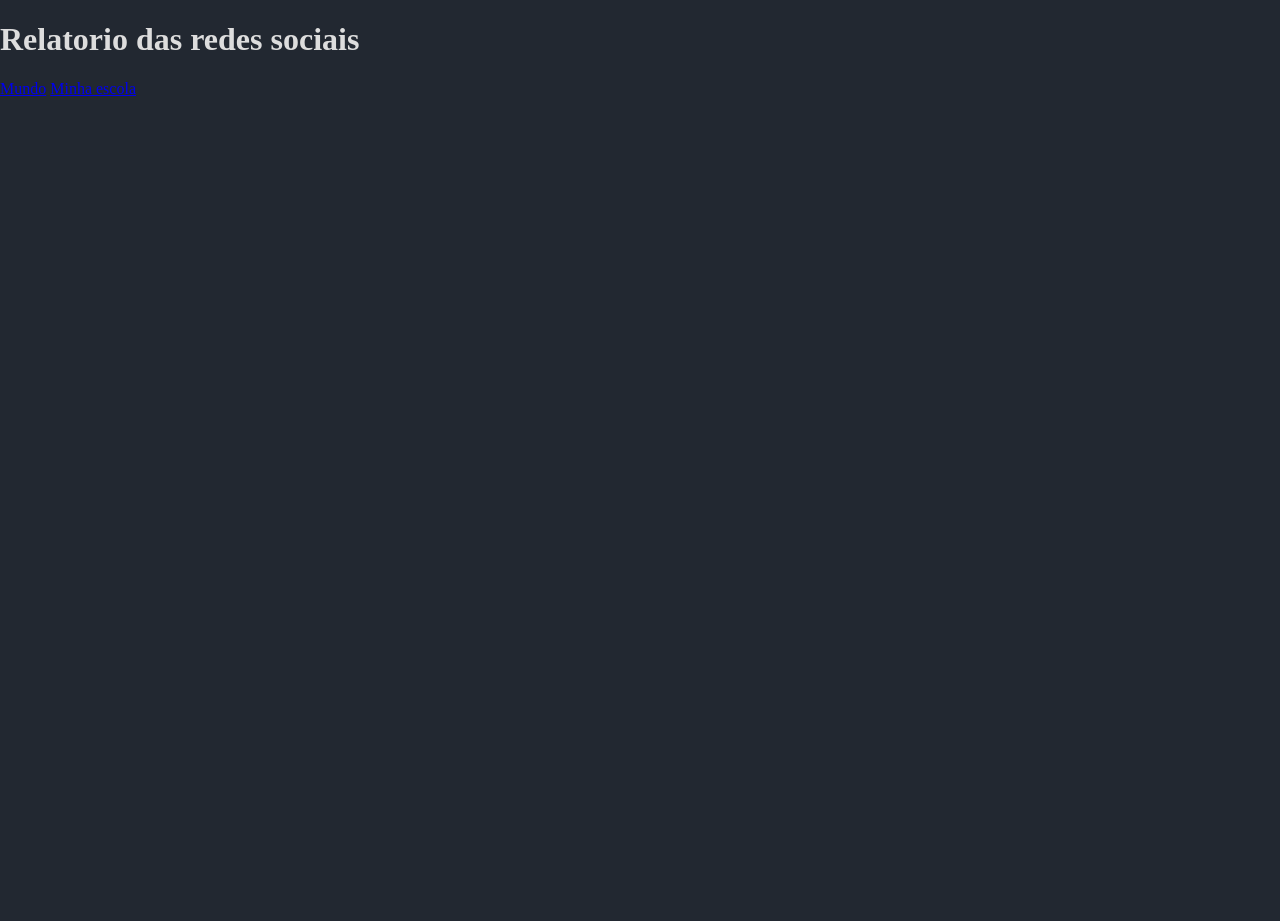
<file: rede sociais/index.html>
<!DOCTYPE html>
<html lang="pt-Br">
<head>
    <meta charset="UTF-8">
    <meta name="viewport" content="width=device-width, initial-scale=1.0">
    <title>redes sociais</title>
    <link rel="stylesheet" href="style.css">
</head>
<body>
    <header>
        <h1>Relatorio das redes sociais</h1>
        <nav>
            <a href="index.html">Mundo</a>
            <a href="#">Minha escola</a>
        </nav>
    </header>
    <main class="graficos-section">
        <section id="grafico container" class="
        graficos container"></section>
    </main>
    <footer></footer>
</body>
</html>
</file>
<file: rede sociais/style.css>
@import url('https://fonts.googleapis.com/css2?family=Nunito+Sans:ital,opsz,wght@0,6..12,200..1000;1,6..12,200..1000&display=swap');

:root {
    --bg-color: #222831;
    --primary-color: #DDDDDD;
    --secondary-color: #F05454;
} 


body {
    background-color: var(--bg-color);
    color: var(--primary-color);
    font-family: var(--font);
    height: 100vh;
    margin:0;
}
</file>
